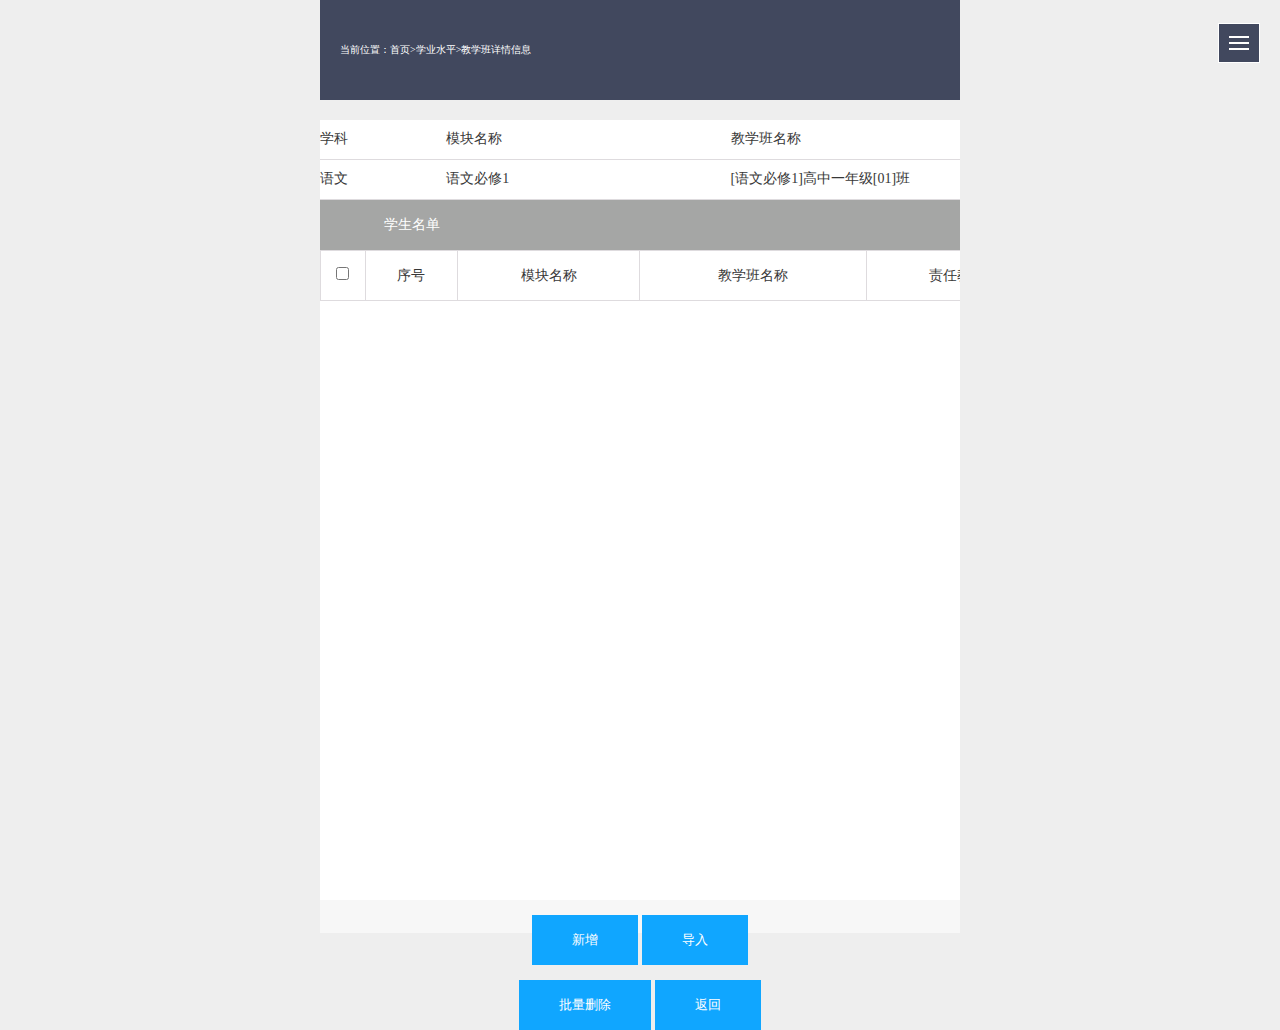
<file: jxb.html>
<!DOCTYPE html>
<html>
	<head>
		<meta charset="UTF-8">
		<title>综合素质平台手机端</title>
		<meta name="viewport"
          content="width=device-width, user-scalable=no, initial-scale=1.0, maximum-scale=1.0, minimum-scale=1.0"/>
        <link rel="stylesheet" href="css/index.css" />
	</head>
	<body>
		<div class="globallink">
			<span class="nowpos">当前位置：首页>学业水平>教学班详情信息</span>
			<span class="menulogo"><img src="images/menulogo.png"></span>
			<div class="globalcontent" style="display: none;">
				<dl>
					<dt class="menutreefat">首页</dt>
					<dt class="menutreefat">问题数据查看</dt>
					<dd class="menutreeson">
						<ul >
							<!--<li><a href="模块管理.html">模块设置问题</a></li>
							<li><a href="毕业生综合素质信息表.html">模块设置问题处理</a></li>
							<li><a href="成绩管理.html">重复修习问题</a></li>
							<li><a href="教学班管理表格.html">重复修习问题处理</a></li>
							<li><a href="教学班管理表格查看详情.html">重复修习问题批量处理</a></li>
							<li><a href="教学班管理列表.html">成绩学分问题</a></li>
							<li><a href="模块管理新增.html">成绩学分问题处理</a></li>
							<li><a href="学业水平情况记录表.html">获奖情况问题</a></li>
							<li><a href="综合素养情况记录表.html">获奖情况问题处理</a></li>
							<li><a href="##">获奖情况问题批量处理</a></li>-->
							<li><a href="mkmana.html">模块设置问题</a></li>
							<li><a href="bys.html">模块设置问题处理</a></li>
							<li><a href="grade.html">重复修习问题</a></li>
							<li><a href="jxbmana.html">重复修习问题处理</a></li>
							<li><a href="jxb.html">重复修习问题批量处理</a></li>
							<li><a href="jxblist.html">成绩学分问题</a></li>
							<li><a href="mkadd.html">成绩学分问题处理</a></li>
							<li><a href="xysp.html">获奖情况问题</a></li>
							<li><a href="zhsy.html">获奖情况问题处理</a></li>
							<li><a href="##">获奖情况问题批量处理</a></li>
						</ul>
					</dd>
					<dt class="menutreefat">成绩学分</dt>
					<dd class="menutreeson">
						<ul>
							<li><a href="##">模块管理</a></li>
							<li><a href="##">教学班管理</a></li>
							<li><a href="##">成绩管理</a></li>
						</ul>
					</dd>
					<dt class="menutreefat">突出表现及获奖情况</dt>
					<dd class="menutreeson">
						<ul>
							<li><a href="##">评价教师管理</a></li>
							<li><a href="##">突出表现管理</a></li>
							<li><a href="##">获奖情况管理</a></li>
						</ul>
					</dd>
					<dt class="menutreefat">终评等第</dt>
					<dd class="menutreeson">
						<ul>
							<li><a href="##">等第比例查看</a></li>
							<li><a href="##">评价教师管理（终评等第）</a></li>
							<li><a href="##">等第录入</a></li>
						</ul>
					</dd>
					<dt class="menutreefat">成绩学分</dt>
					<dd class="menutreeson">
						<ul>
							<li><a href="##">突出表现</a></li>
							<li><a href="##">获奖情况</a></li>
						</ul>
					</dd>
					<dt class="menutreefat">学生自我称述报告</dt>
					<dd class="menutreeson">
						<ul>
							<li><a href="##">录入情况</a></li>
						</ul>
					</dd>
					<dt class="menutreefat">特殊情况学生</dt>
					<dd class="menutreeson">
						<ul>
							<li><a href="##">学生名单查看</a></li>
							<li><a href="##">获奖情况录入</a></li>
							<li><a href="##">突出表现录入</a></li>
							<li><a href="##">成绩学分录入</a></li>
						</ul>
					</dd>
					<dt class="menutreefat">成长导师</dt>
					<dd class="menutreeson">
						<ul>
							<li><a href="##">成长导师管理</a></li>
						</ul>
					</dd>
					<dt class="menutreefat">表格打印</dt>
					<dd class="menutreeson">
						<ul>
							<li><a href="##">学业水平情况记录表</a></li>
							<li><a href="##">综合素养情况记录表</a></li>
							<li><a href="##">毕业生综合素质信息表</a></li>
							<li><a href="##">三维一体上报信息表</a></li>
						</ul>
					</dd>
					<dt class="menutreefat">查询统计</dt>
					<dd class="menutreeson">
						<ul>
							<li><a href="##">综合查询</a></li>
							<li><a href="##">成绩录入进度统计</a></li>
							<li><a href="##">突出表现进度统计</a></li>
							<li><a href="##">已获学分统计</a></li>
							<li><a href="##">符合毕业条件学生查询</a></li>
						</ul>
					</dd>
					<dt class="menutreefat">个人中心</dt>
					<dd class="menutreeson">
						<ul>
							<li><a href="##">个人基本信息</a></li>
							<li><a href="##">安全中心</a></li>
						</ul>
					</dd>
				</dl>
			</div>
		</div>
		
		<div class="jxbglbg-main" style="margin-top: 0.2rem;">
			<div class="jxbglbg-main-right">
				<div class="jxbxqxx-top">		
					<table>
						<tr>
							<td>学科</td>
							<td>模块名称</td>
							<td>教学班名称</td>
							<td>任课教师</td>
							<td>人数</td>			
						</tr>
						<tr>
							<td>语文</td>
							<td>语文必修1</td>
							<td>[语文必修1]高中一年级[01]班</td>
							<td>陈叶珍</td>
							<td>49</td>			
						</tr>
					</table>
				</div>
				<div class="jxbglckxg-xsmd">
					学生名单
				</div>
				<div class="jxbgllb-main-righttop">
					<table>
						<tr>
							<td><input type="checkbox"></td>
							<td>序号</td>
							<td>模块名称</td>
							<td>教学班名称</td>
							<td>责任教师</td>
							<td>学分</td>
							<td>课程类型</td>
							<td>学年</td>
							<td>学期</td>
							<td>人数</td>
							<td>教学班来源</td>
							<td>操作</td>
						</tr>
					</table>
				</div>
				<div class="jxbgllb-main-rightmain" style="height: 60%;">
					<!--放数据-->
				</div>
			</div>
		</div>
		<div class="jxbgllb-btn" style="height: 2rem;">
			<input type="button" value="新增" class="allbtn"/>
			<input type="button" value="导入" class="allbtn"/><br />
			<input type="button" value="批量删除" class="allbtn"/>
			<input type="button" value="返回" class="allbtn"/>
		</div>
		<script type="text/javascript" src="js/jquery-1.7.1.min.js" ></script>
		<script type="text/javascript" src="js/autojs.js" ></script>
		<script type="text/javascript" src="js/index.js" ></script>
	</body>
</html>
</file>
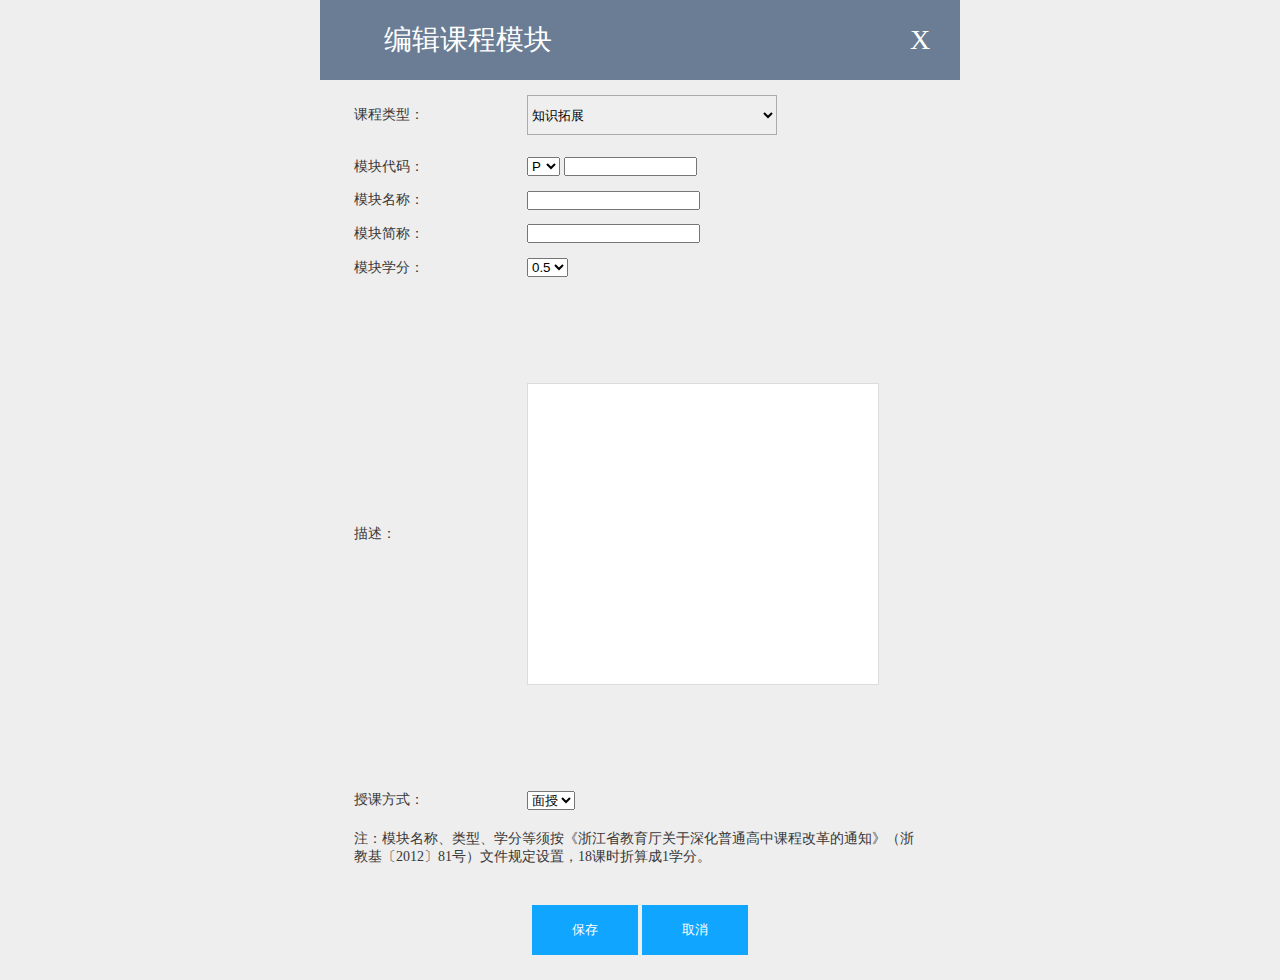
<file: mk.html>
<!DOCTYPE html>
<html>
	<head>
		<meta charset="UTF-8">
		<title>综合素质平台手机端</title>
		<meta name="viewport"
          content="width=device-width, user-scalable=no, initial-scale=1.0, maximum-scale=1.0, minimum-scale=1.0"/>
        <link rel="stylesheet" href="css/index.css" />
	</head>
	<body>
		<div class="mkglzj-top">
			编辑课程模块
			<i class="mkglzj-close">X</i>
		</div>
		<div class="mkglzj-center">
			<table>
				<tr>
					<td style="width: 20%;">课程类型：</td>
					<td>
						<select class="mkglxz-kclx">
							<option>知识拓展</option>
							<option>职业技能</option>
							<option>兴趣特长</option>
							<option>社会实践</option>
							<option>专题教育</option>
						</select>
					</td>
				</tr>
				<tr>
					<td style="width: 20%;">模块代码：</td>
					<td>
						<select>
							<option>P</option>
							<option>Q</option>
							<option>R</option>
							<option>S</option>
							<option>T</option>
						</select>
						<input type="text" size="14"/>
					</td>
				</tr>
				<tr>
					<td style="width: 20%;">模块名称：</td>
					<td><input type="text" size="19"/></td>
				</tr>
				<tr>
					<td style="width: 20%;">模块简称：</td>
					<td><input type="text" size="19"/></td>
				</tr>
				<tr>
					<td style="width: 20%;">模块学分：</td>
					<td>
						<select>
							<option>0.5</option>
							<option>1</option>
							<option>1.5</option>
							<option>2</option>
							<option>2.5</option>
							<option>3</option>
							<option>3.5</option>
							<option>4</option>
							<option>4.5</option>
							<option>5</option>
						</select>
					</td>
				</tr>
				<tr>
					<td style="width: 20%;" rowspan="6">描述：</td>
					<td  rowspan="6">
						<div class="mkglzj-ms"></div>
					</td>
				</tr>
				<tr>
				</tr>
				<tr>
				</tr>
				<tr>
				</tr>
				<tr>
				</tr>
				<tr>
				</tr>
				<tr>
					<td style="width: 30%;">授课方式：</td>
					<td>
						<select>
							<option>面授</option>
							<option>远程</option>
						</select>
					</td>
				</tr>
				<tr>
					<td colspan="2">注：模块名称、类型、学分等须按《浙江省教育厅关于深化普通高中课程改革的通知》（浙教基〔2012〕81号）文件规定设置，18课时折算成1学分。</td>
				</tr>
			</table>
		</div>
		<div class="mkglzj-btn">
			<input type="button" value="保存" class="allbtn"/>
			<input type="button" value="取消" class="allbtn"/>
		</div>
		<script type="text/javascript" src="js/jquery-1.7.1.min.js" ></script>
		<script type="text/javascript" src="js/autojs.js" ></script>
		<script type="text/javascript" src="js/index.js" ></script>
	</body>
</html>
</file>
<file: css/index.css>
*{ margin:0; padding:0;}
html,body{ width:100%; height:100%;}
table{}
a{ text-decoration: none;}
ul{ list-style-type: none;}
img{ border: 0 none;}
.clearfix{ *zoom: 1;}
.clearfix:after{ content: "."; display: block; clear: both; visibility: hidden; height: 0;}
html{ font-size: 625%;}
body{ max-width: 640px; min-width: 320px; background: #eeeeee; font-family: "微软雅黑"; color: #373737; margin: 0 auto;font-size: 0.14rem;}
.allbtn{
	padding-left:0.4rem ;
	padding-right:0.4rem ;
	height: 0.5rem;
	background: #10a6ff;
	border: 0;
	color: #fff;
	margin-top: 0.15rem;
}
/*导航栏目录*/
.globallink{ width: 100%; height: 1rem; background: #41485e; font-size: 0.1rem; line-height: 1rem;}
.nowpos{ color: #fff; float: left; padding-left: 0.2rem;}
.menulogo{ position: absolute; display: block; padding-top: 0.1rem; right: 0.2rem;}
.globalcontent{ font-size: 0.3rem; border: 1px #EEEEEE solid; width: 35%; height:90%; position: absolute; right: 0; top: 1rem; overflow: auto; background: #41485E;}
.menutreefat,.menutreeson{ white-space: nowrap; line-height: 0.6rem; color: #a5aebd;}
.menutreefat{ padding-left: 0.3rem;}
.menutreeson{ padding-left: 0.45rem;}
.menutreeson a{ color: #a5aebd;}
/*成绩学分模块管理*/
.cjxf-table{
	width: 100%;
	height: 75%;
	overflow: scroll;
	font-size: 0.1rem;
	text-align: center;
	background: #fff;
}
.cjxf-table-top{
	width: 300%;
	height: 20%;
	color: #636563;
	border-collapse:collapse;
	background: #fff;
}
.cjxf-table-top input{
	border: 1px solid #adaaad;
}
.cjxf-table-top tr,td{
	border: 1px solid #dedbde;
}
.mkgltable-cz{
	width: 50%;
}
.mkgl-sj{
	width: 300%;
	height: 78%;
}
.mkgl-btn{
	width: 100%;
	height: 1.3rem;
	text-align: center;
	background: #f7f7f7;
	padding-top: 0.2rem;
}

/*成绩学分模块管理点击增加*/
.mkglzj-top{
	width:90%;
	height: 0.8rem;
	background: #6b7d94;
	font-size: 0.28rem;
	color: #fff;
	padding-left: 10%;
	line-height: 0.8rem;
	position:relative;
}
.mkglzj-close{
	display: block;
	width: 0.5rem;
	height: 0.5rem;
	position: absolute;
	top: 0;
	right: 0;
	font-style: normal;
}
.mkglzj-center{
	width: 100%;
	height: 8rem;
	
}
.mkglzj-center table{
	width: 90%;
	height: 8rem;
	margin: 0 auto;
}
.mkglzj-center td{
	border: none;
}
.mkglxz-kclx{
	width: 2.5rem;
	height: 0.4rem;
	border: 1px solid #adaaad;
}
.mkglzj-ms{
	border: 1px solid #dedbde;
	width:3.5rem;
	height:3rem;
	background: #fff;
}
.mkglzj-btn{
	width: 100%;
	height: 1rem;
	text-align: center;
	line-height:1rem ;
}
/*教学班管理列表*/
.jxbgllb-top{
	width: 100%;
	height: 0.6rem;
	border-bottom: 1px solid #dedbde;
}
.jxbgllb-top li{
	width: 1rem;
	height: 0.6rem;
	float: left;
	text-align: center;
	line-height: 0.5rem;
}
.jxbgllb-top-bg{
	color: #adaead;
	background: #efebef;
}
.jxbgllb-top-lb{
	color: #ffffff;
	background: #10a6ff;
}
.jxbgllb-search{
	width: 90%;
	height: 0.8rem;
	background: #d6dbde;
	line-height: 0.8rem;
	padding-left: 10%;
}
.jxbgllb-main{
	width: 100%;
	height: 68%;
}
.jxbgllb-main-left{
	width: 30%;
	height: 100%;
	float: left;
	background: #f7f7f7;
}
.jxbgllb-main-right{
	width: 70%;
	height: 100%;
	float: left;
	overflow: scroll;
	background: #fff;
}
.jxbgllb-main-righttop{
	width: 250%;
	height: 1rem;
}
.jxbgllb-main-righttop table{
	width: 100%;
	text-align: center;
	border-collapse:collapse;

}
.jxbgllb-main-righttop tr{
	height: 0.5rem;
}
.jxbgllb-main-rightmain{
	width: 250%;
	height: 6rem;
}
.jxbgllb-btn{
	width: 100%;
	height: 1rem;
	background: #f7f7f7;
	border-top: 1px solid #e7e7e7;
	text-align: center;
}
.jxbglbg-main{
	width: 100%;
	height: 68%;
}
.jxbglbg-main-right{
	width: 100%;
	height: 7.8rem;
	float: left;
	overflow: scroll;
	background: #fff;
}
.jxbglbgnj{
	width: 250%;
	height: 0.6rem;
}
.jxbglbgnj li{
	width: 16.53%;
	height: 0.6rem;
	float: left;
	border-right:1px solid #dedfde ;
	text-align: center;
	background: #efebef;
	line-height: 0.6rem;
	color: #9c9e9c;
}
.jxbglbgnj .lispecial{
	background: #fff;
	color: #10a6ff;
}
/*教学班管理表格点击修改*/
.jxbglbg-xg{
	width: 60%;
	height: 60%;
	background: #fff;
	position: absolute;
	top: 50%;
	left: 50%;
	margin-top:-50%;
	margin-left: -30%;
	color: #525552;
	border: 1px solid #efebef;
}
.jxbglbg-xg-top{
	width: 90%;
	height: 6%;
	background: #6b7d94;
	padding-left: 10%;
	color: #fff;
	padding-top: 2%;
	position: relative;
}
.jxbglbg-xg-close{
	display: block;
	width: 0.2rem;
	height: 0.3rem;
	font-style: normal;
	position: absolute;
	top: 0;
	right: 0;
}
.jxbglbg-xg-zrjs{
	width: 90%;
	margin: 3% auto;
	height: 10%;
	text-align: center;
}
.jxbglbg-xg-zrjs li{
	margin-top: 2%;
	position: relative;
}
.jxbglbg-xg-main{
	width: 90%;
	height: 50%;
	border: 1px solid #efebef;
	margin: 0.3rem auto;
	text-align: center;
	padding-top: 2%;
}
.jxbglbg-xg-mc{
	width: 90%;
	height: 11%;
	margin: -0.2rem auto;
}
.jxbglbg-xg-btn{
	width: 90%;
	margin: 0.2rem auto;
	text-align: center;
}
/*教学班管理表格查看详情*/
.jxbxqxx-top{
	width: 250%;
	height: 0.8rem;
}
.jxbxqxx-top table{
	width: 100%;
	border-collapse:collapse;
	height: 0.8rem;
}
.jxbxqxx-top tr{
	border-bottom: 1px solid #dedbde;
}
.jxbxqxx-top td{
	border: none;
}
.jxbglckxg-xsmd{
	width: 240%;
	height: 0.5rem;
	background: #a5a6a5;
	color: #fff;
	line-height: 0.5rem;
	padding-left: 10%;
}
/*学业水平情况记录表*/
.xyspjkjlb-top{
	width: 250%;
}
.xyspjkjlb-top li{
	width: 16.53%;
	height: 0.6rem;
	float: left;
	border-right:1px solid #dedfde ;
	text-align: center;
	background: #efebef;
	line-height: 0.6rem;
	color: #9c9e9c;
	border-bottom:1px solid #dedfde ;
}
.xyspjkjlb-top .lispecial{
	background: #fff;
	color: #10a6ff;
}
</file>
